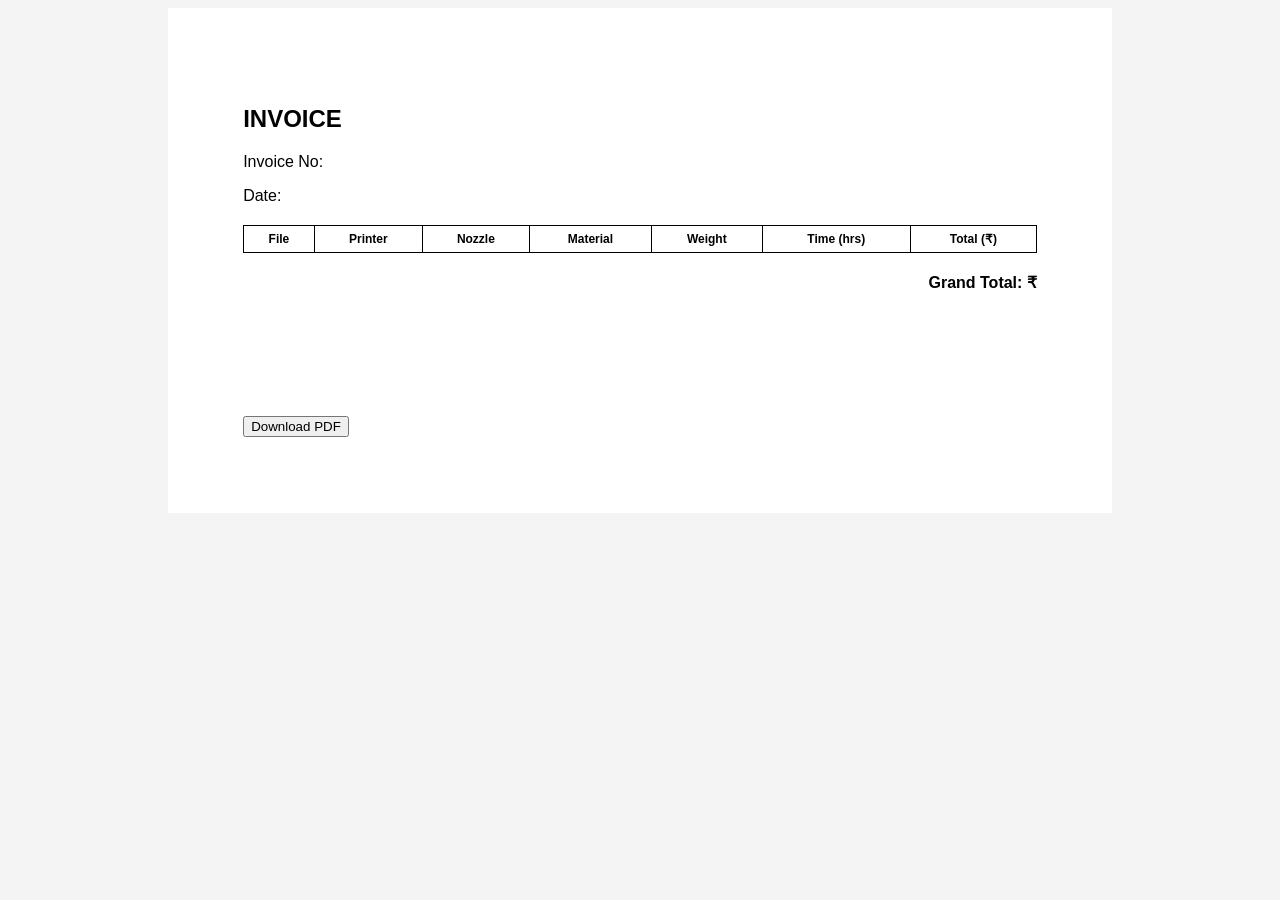
<file: invoice.html>
<!DOCTYPE html>
<html>
<head>
<title>Invoice</title>
<link rel="stylesheet" href="invoice.css">
</head>
<body>

<div class="invoice">

<header>
<h1 id="company"></h1>
<p id="address"></p>
<p id="contact"></p>
<h2>INVOICE</h2>
<p>Invoice No: <span id="invoiceNumber"></span></p>
<p>Date: <span id="date"></span></p>
</header>

<table>
<thead>
<tr>
<th>File</th>
<th>Printer</th>
<th>Nozzle</th>
<th>Material</th>
<th>Weight</th>
<th>Time (hrs)</th>
<th>Total (₹)</th>
</tr>
</thead>
<tbody id="rows"></tbody>
</table>

<div class="grand">
Grand Total: ₹ <span id="grandTotal"></span>
</div>

<div class="signature">
<img id="signatureImg">
</div>

<button onclick="window.print()">Download PDF</button>

</div>

<script src="invoice.js"></script>
</body>
</html>
</file>
<file: invoice.css>
body {
  font-family: Arial, sans-serif;
  background: #f4f4f4;
}

.invoice {
  width: 210mm;
  margin: auto;
  background: white;
  padding: 20mm;
}

table {
  width: 100%;
  border-collapse: collapse;
  margin-top: 20px;
}

th, td {
  border: 1px solid black;
  padding: 6px;
  font-size: 12px;
}

.grand {
  text-align: right;
  margin-top: 20px;
  font-weight: bold;
}

.signature {
  margin-top: 40px;
  text-align: right;
}

.signature img {
  height: 60px;
}

button {
  margin-top: 20px;
}

@media print {
  button {
    display: none;
  }
}
</file>
